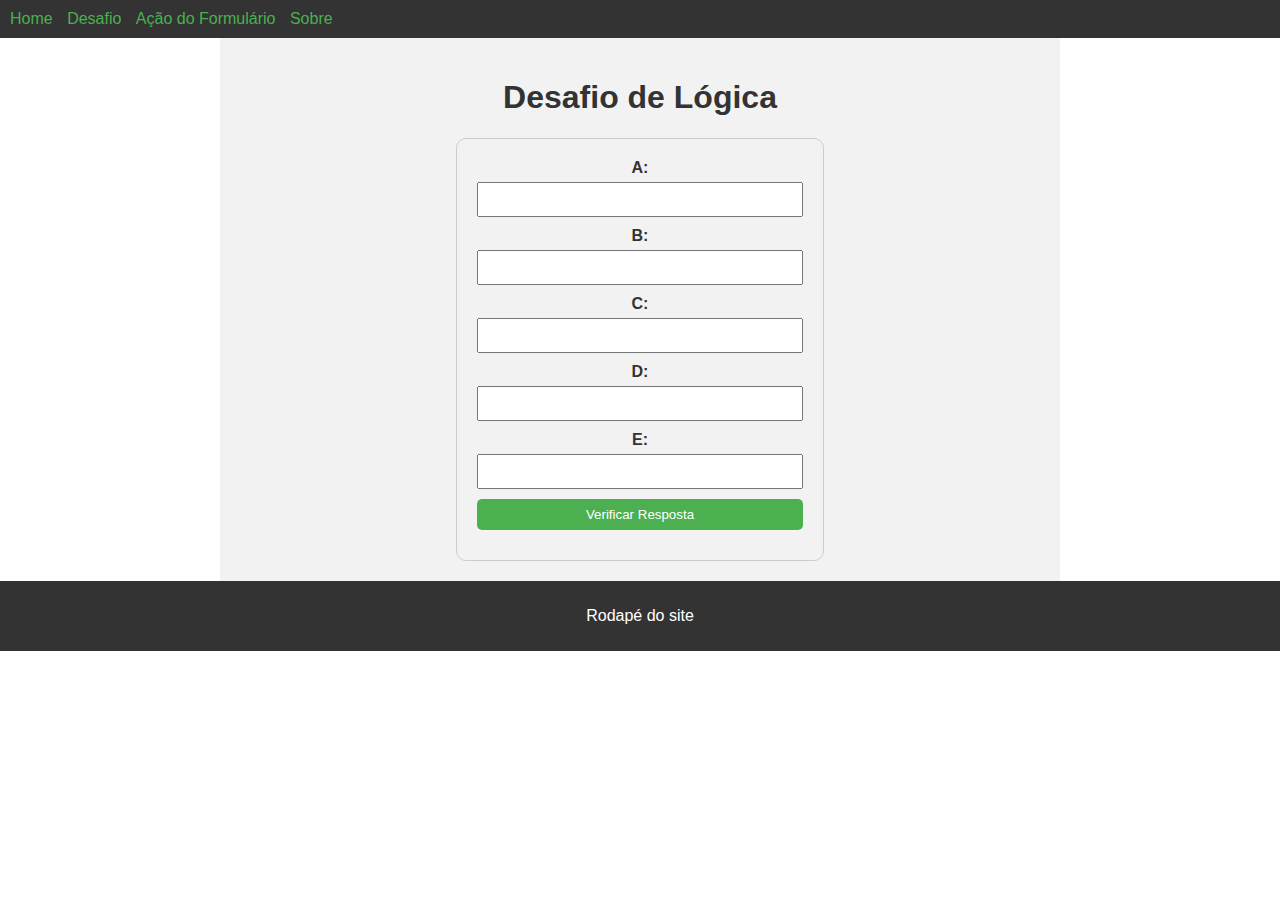
<file: form.html>
<!DOCTYPE html>
<html lang="en">
<head>
    <meta charset="UTF-8">
    <meta name="viewport" content="width=device-width, initial-scale=1.0">
    <link rel="stylesheet" href="css/styles.css">
    <title>Desafio de Lógica - Formulário</title>
</head>
<body>
    <header>
        <nav>
            <ul>
                <li><a href="index.html">Home</a></li>
                <li><a href="form.html">Desafio</a></li>
                <li><a href="formAction.html">Ação do Formulário</a></li>
                <li><a href="about.html">Sobre</a></li>
            </ul>
        </nav>
    </header>
    <main class="form-container container">
        <h1>Desafio de Lógica</h1>
        <form id="logicChallengeForm" onsubmit="return validateForm()">
            <label for="A">A:</label>
            <input type="text" id="A" name="A" required>

            <label for="B">B:</label>
            <input type="text" id="B" name="B" required>

            <label for="C">C:</label>
            <input type="text" id="C" name="C" required>

            <label for="D">D:</label>
            <input type="text" id="D" name="D" required>

            <label for="E">E:</label>
            <input type="text" id="E" name="E" required>

            <input type="submit" value="Verificar Resposta">
        </form>
    </main>
    <footer>
        <p>Rodapé do site</p>
    </footer>
    <script src="js/formAction.js" defer></script>
</body>
</html>
</file>
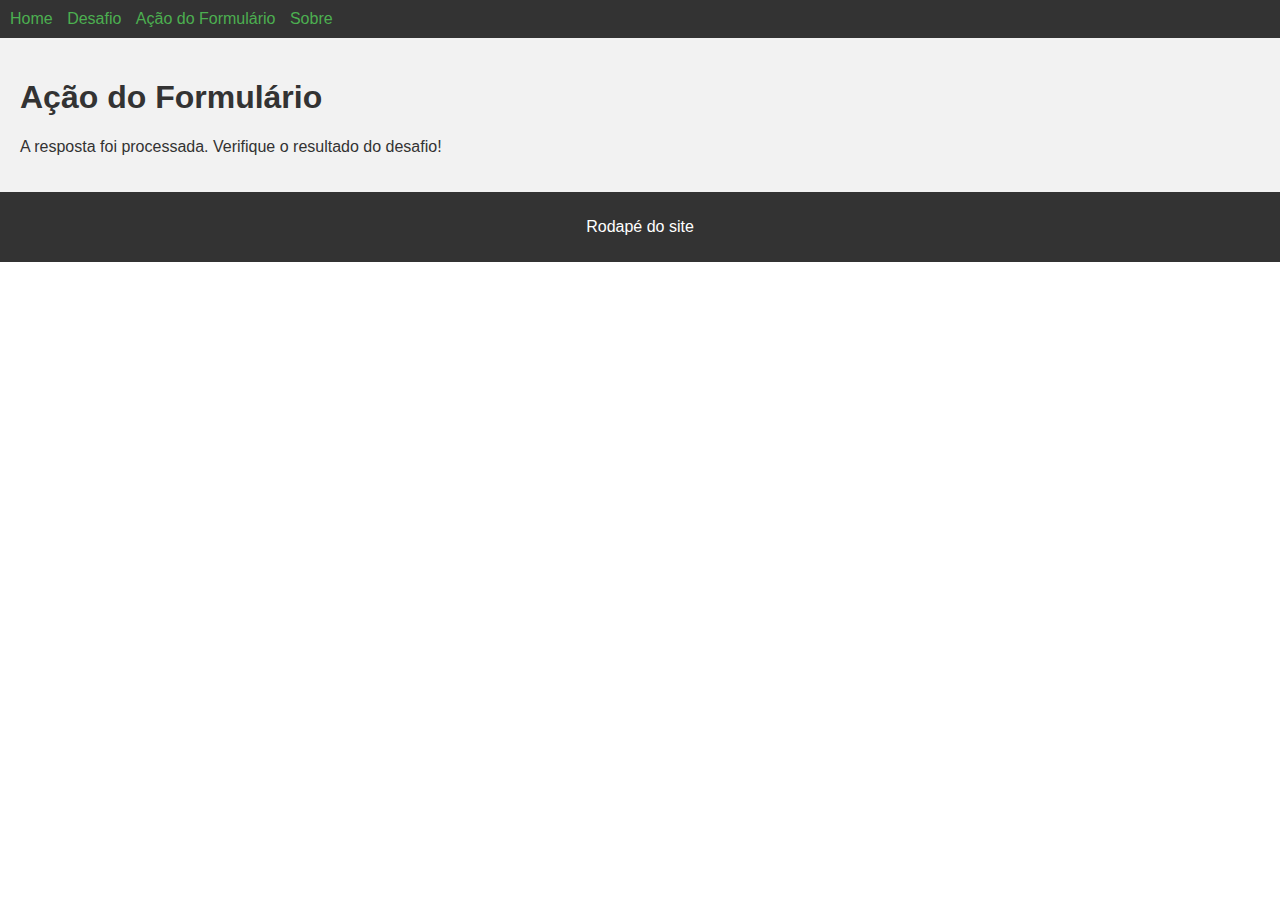
<file: formAction.html>
<!DOCTYPE html>
<html lang="en">
<head>
    <meta charset="UTF-8">
    <meta name="viewport" content="width=device-width, initial-scale=1.0">
    <link rel="stylesheet" href="css/styles.css">
    <title>Ação do Formulário</title>
</head>
<body>
    <header>
        <nav>
            <ul>
                <li><a href="index.html">Home</a></li>
                <li><a href="form.html">Desafio</a></li>
                <li><a href="formAction.html">Ação do Formulário</a></li>
                <li><a href="about.html">Sobre</a></li>
            </ul>
        </nav>
    </header>
    <main>
        <h1>Ação do Formulário</h1>
        <p id="result-message">A resposta foi processada. Verifique o resultado do desafio!</p>
    </main>
    <footer>
        <p>Rodapé do site</p>
    </footer>
    <script src="js/formAction.js" defer></script>
</body>
</html>
</file>
<file: css/styles.css>
body {
    font-family: Arial, sans-serif;
    margin: 0;
    padding: 0;
    background-color: #ffffff;
    color: #333333;
}

header {
    background-color: #333;
    padding: 10px;
}

nav ul {
    list-style-type: none;
    margin: 0;
    padding: 0;
}

nav ul li {
    display: inline;
    margin-right: 10px;
}

main {
    padding: 20px;
    background-color: #f2f2f2;
}

footer {
    background-color: #333;
    color: #fff;
    text-align: center;
    padding: 10px;
}

a {
    color: #4CAF50;
    text-decoration: none;
}

a:hover {
    text-decoration: underline;
}

/* Classe para centralizar o conteúdo na página */
.container {
    max-width: 800px;
    margin: 0 auto;
}

/* Classe para estilizar os formulários */
.form-container {
    text-align: center;
}

.form-container form {
    display: inline-block;
    padding: 20px;
    border: 1px solid #ccc;
    border-radius: 10px;
}

.form-container form label {
    display: block;
    margin-bottom: 5px;
    font-weight: bold;
}

.form-container form input {
    margin-bottom: 10px;
    padding: 8px;
    width: 100%;
    box-sizing: border-box;
}

.form-container form input[type="submit"] {
    background-color: #4CAF50;
    color: white;
    cursor: pointer;
    border: none;
    border-radius: 5px;
}

/* Classe para estilizar o desafio de lógica na página inicial */
.home .logic-problem {
    font-size: 24px;
    font-weight: bold;
}

/* Classe para estilizar a imagem de teste de lógica */
.home img {
    max-width: 100%;
    height: auto;
}
</file>
